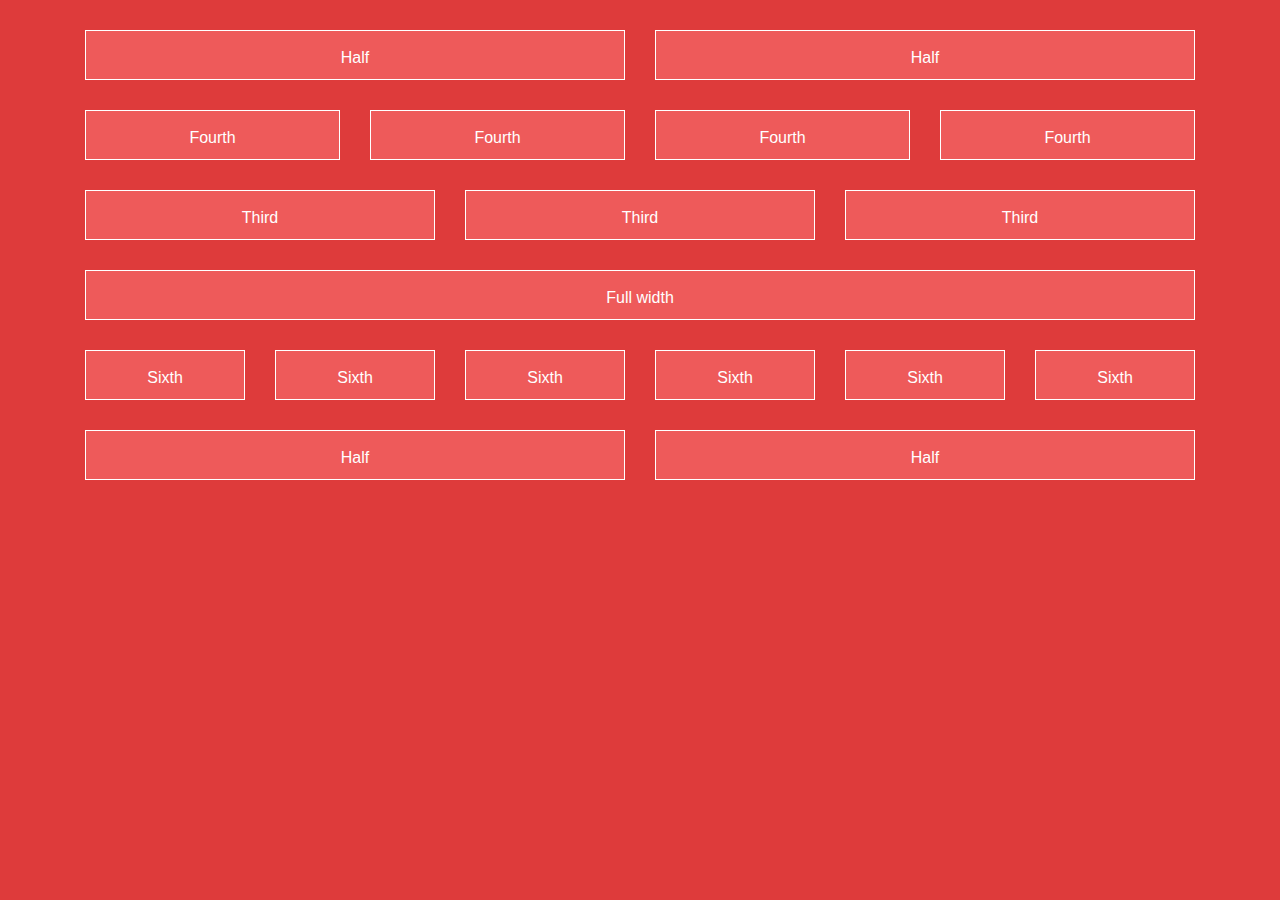
<file: index2.html>
<!DOCTYPE html>
<html lang="en">
<head>
    <meta charset="UTF-8">
    <title>Title</title>
  <link rel="stylesheet" href="css/bootstrap.css">
  <link rel="stylesheet" href="css/mein2.css">

</head>
<body>
<div class="container">
  <div class="row">
    <div class="col-md-6">
      <div class="text"><p>Half</p></div>
    </div>
    <div class="col-md-6">
      <div class="text"><p>Half</p></div>
    </div>
  </div>
  <div class="row">
    <div class="col-md-3">
  <div class="text"><p>Fourth</p></div>
</div>
    <div class="col-md-3">
      <div class="text"><p>Fourth</p></div>
    </div>
    <div class="col-md-3">
      <div class="text"><p>Fourth</p></div>
    </div>
    <div class="col-md-3">
      <div class="text"><p>Fourth</p></div>
    </div>

  </div>
  <div class="row">
    <div class="col-md-4">
      <div class="text"><p>Third</p></div>
    </div>
    <div class="col-md-4">
      <div class="text"><p>Third</p></div>
    </div>
    <div class="col-md-4">
      <div class="text"><p>Third</p></div>
    </div>

  </div>
  <div class="row">
    <div class="col-md-12">
      <div class="text">Full width</div>
    </div>
  </div>
  <div class="row">
    <div class="col-md-2">
      <div class="text">
        <p>Sixth</p>
      </div>
    </div>
    <div class="col-md-2">
      <div class="text">
        <p>Sixth</p>
      </div>
    </div>
    <div class="col-md-2">
      <div class="text">
        <p>Sixth</p>
      </div>
    </div>
    <div class="col-md-2">
      <div class="text">
        <p>Sixth</p>
      </div>
    </div>
    <div class="col-md-2">
      <div class="text">
        <p>Sixth</p>
      </div>
    </div>
    <div class="col-md-2">
      <div class="text">
        <p>Sixth</p>
      </div>
    </div>

  </div>
  <div class="row">
    <div class="col-md-6">
      <div class="text"><p>Half</p></div>
    </div>
    <div class="col-md-6">
      <div class="text"><p>Half</p></div>
    </div>
  </div>

</div>











<script src="js/jQuery.min.js"></script>
<script src="js/src/popover.js"></script>
<script src="js/bootstrap.js"></script>
</body>
</html>
</file>
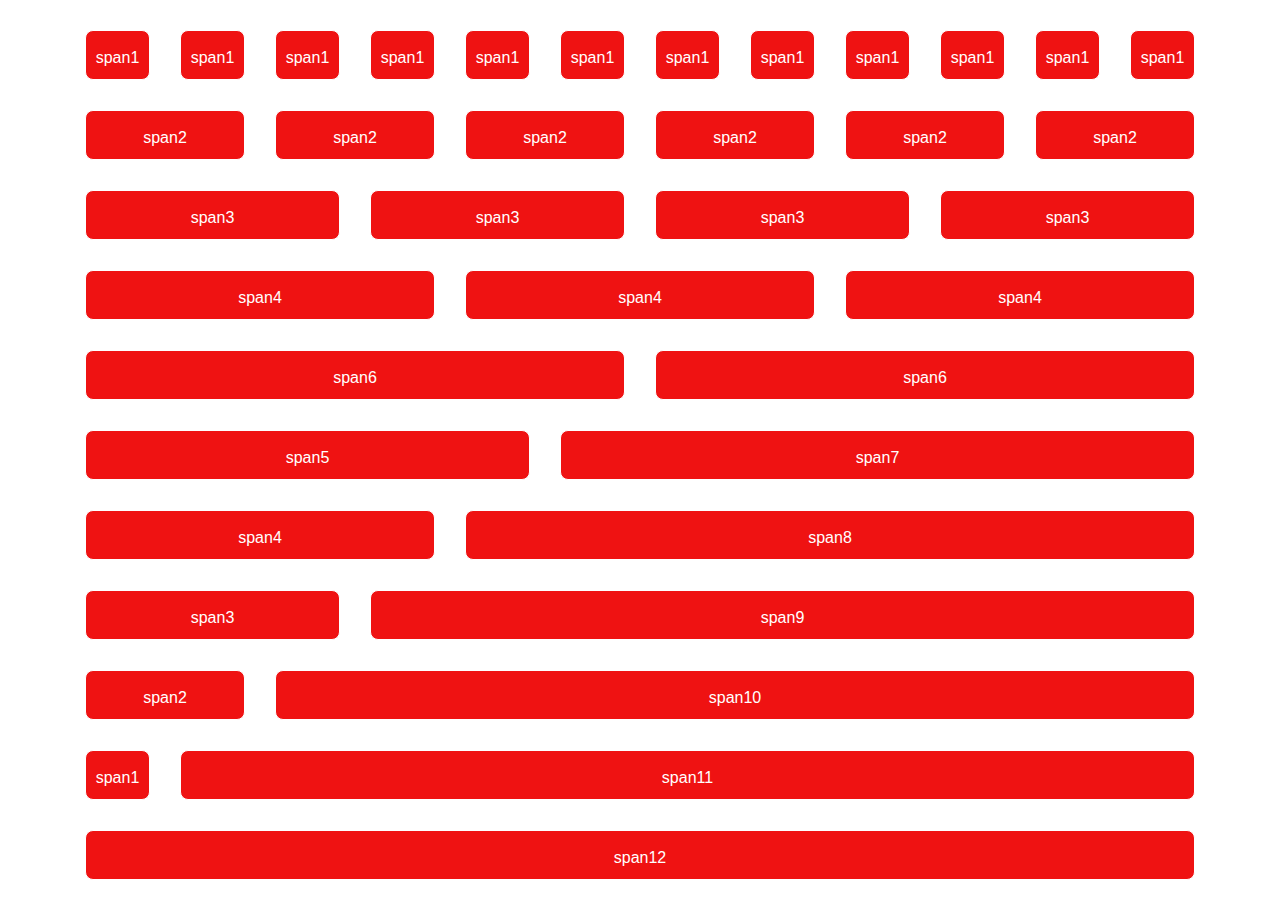
<file: index3.html>
<!DOCTYPE html>
<html lang="en">
<head>
    <meta charset="UTF-8">
    <title>Title</title>
  <link rel="stylesheet" href="css/bootstrap.css">
  <link rel="stylesheet" href="css/mein3.css">


</head>
<body>
<div class="container">
  <div class="row">
    <div class="col-md-1">
      <div class="text">
        <p>span1</p>
      </div>
    </div>
    <div class="col-md-1">
      <div class="text">
        <p>span1</p>
      </div>
    </div>
    <div class="col-md-1">
      <div class="text">
        <p>span1</p>
      </div>
    </div>
    <div class="col-md-1">
      <div class="text">
        <p>span1</p>
      </div>
    </div>
    <div class="col-md-1">
      <div class="text">
        <p>span1</p>
      </div>
    </div>
    <div class="col-md-1">
      <div class="text">
        <p>span1</p>
      </div>
    </div>
    <div class="col-md-1">
      <div class="text">
        <p>span1</p>
      </div>
    </div>
    <div class="col-md-1">
      <div class="text">
        <p>span1</p>
      </div>
    </div>
    <div class="col-md-1">
      <div class="text">
        <p>span1</p>
      </div>
    </div>
    <div class="col-md-1">
      <div class="text">
        <p>span1</p>
      </div>
    </div>
    <div class="col-md-1">
      <div class="text">
        <p>span1</p>
      </div>
    </div>
    <div class="col-md-1">
      <div class="text">
        <p>span1</p>
      </div>
    </div>

  </div>
  <div class="row">
    <div class="col-md-2">
      <div class="text">
        <p>span2</p>
      </div>
    </div>
    <div class="col-md-2">
      <div class="text">
        <p>span2</p>
      </div>
    </div>
    <div class="col-md-2">
      <div class="text">
        <p>span2</p>
      </div>
    </div>
    <div class="col-md-2">
      <div class="text">
        <p>span2</p>
      </div>
    </div>
    <div class="col-md-2">
      <div class="text">
        <p>span2</p>
      </div>
    </div>
    <div class="col-md-2">
      <div class="text">
        <p>span2</p>
      </div>
    </div>
  </div>
  <div class="row">
    <div class="col-md-3">
      <div class="text">
        <p>span3</p>
      </div>
    </div>
    <div class="col-md-3">
      <div class="text">
        <p>span3</p>
      </div>
    </div>
    <div class="col-md-3">
      <div class="text">
        <p>span3</p>
      </div>
    </div>
    <div class="col-md-3">
      <div class="text">
        <p>span3</p>
      </div>
    </div>
  </div>
  <div class="row">
    <div class="col-md-4">
      <div class="text">
        <p>span4</p>
      </div>

    </div>
    <div class="col-md-4">
      <div class="text">
        <p>span4</p>
      </div>

    </div>
    <div class="col-md-4">
      <div class="text">
        <p>span4</p>
      </div>

    </div>

  </div>
  <div class="row">
    <div class="col-md-6">
      <div class="text">
        <p>span6</p>
      </div>
    </div>
    <div class="col-md-6">
      <div class="text">
        <p>span6</p>
      </div>
    </div>

  </div>
  <div class="row">
    <div class="col-md-5">
      <div class="text"><p>
        span5
      </p></div>
    </div>
    <div class="col-md-7">
      <div class="text"><p>
        span7
      </p></div>
    </div>

  </div>
  <div class="row">
    <div class="col-md-4">
      <div class="text">
        <p>span4</p>
      </div>
    </div>
    <div class="col-md-8">
      <div class="text">
        <p>span8</p>
      </div>
    </div>

  </div>
  <div class="row">
    <div class="col-md-3">
      <div class="text">
        <p>span3</p>
      </div>
    </div>
    <div class="col-md-9">
      <div class="text">
        <p>span9</p>
      </div>
    </div>

  </div>
  <div class="row">
    <div class="col-md-2">
      <div class="text">
        <p>span2</p>
      </div>
    </div>
    <div class="col-md-10">
      <div class="text">
        <p>span10</p>
      </div>
    </div>

  </div>
  <div class="row">
    <div class="col-md-1">
      <div class="text">
        <p>span1</p>
      </div>
    </div>
    <div class="col-md-11">
      <div class="text">
        <p>span11</p>
      </div>

    </div>


  </div>
  <div class="row">
    <div class="col-md-12">
      <div class="text">span12</div>
    </div>
  </div>
</div>




<script src="js/jQuery.min.js"></script>
<script src="js/src/popover.js"></script>
<script src="js/bootstrap.js"></script>
</body>
</html>
</file>
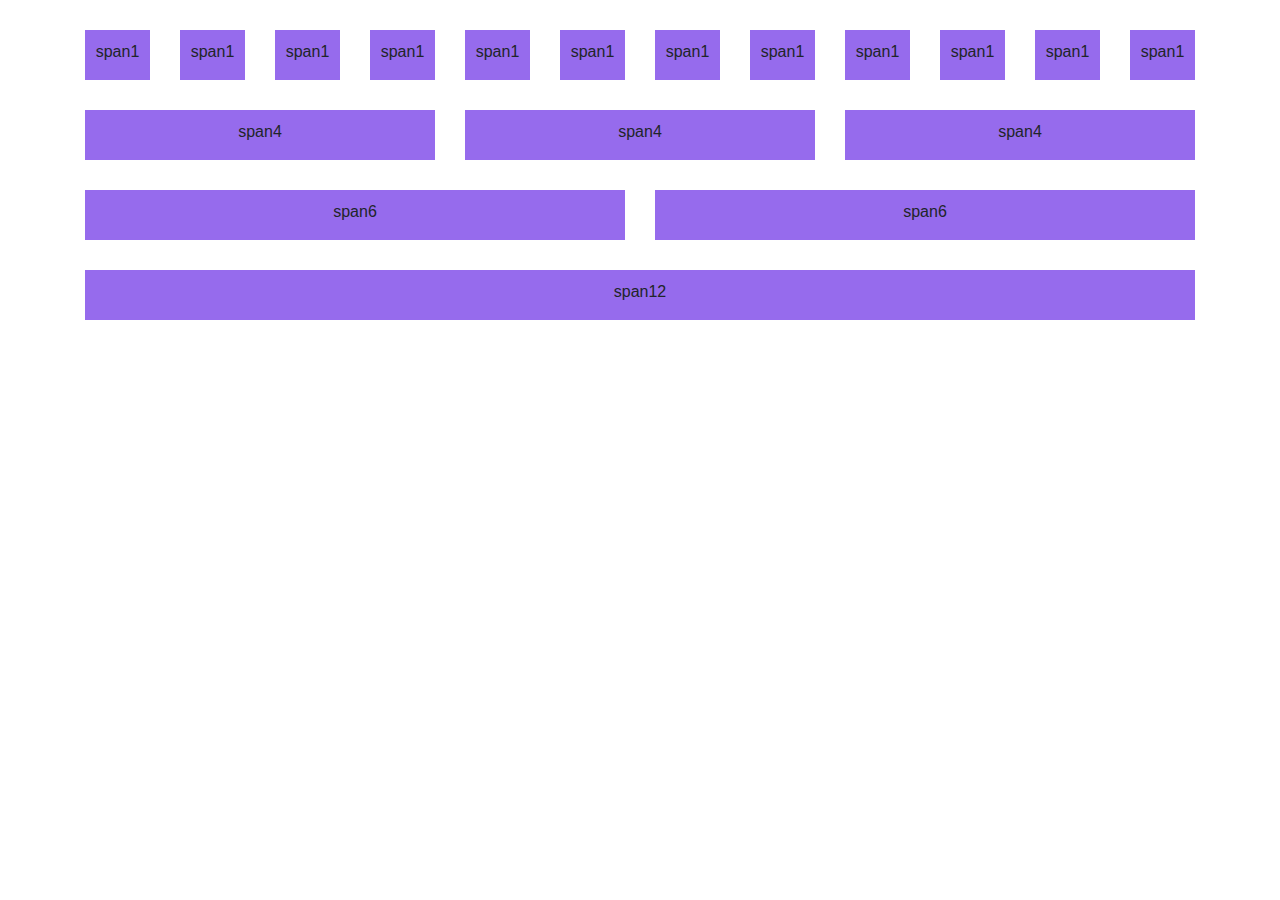
<file: index4.html>
<!DOCTYPE html>
<html lang="en">
<head>
    <meta charset="UTF-8">
    <title>Title</title>
  <link rel="stylesheet" href="css/bootstrap.css">
  <link rel="stylesheet" href="css/mein4.css">

</head>
<body>
<div class="container">
  <div class="row">
    <div class="col-md-1">
      <div class="text">
        <p>span1</p>
      </div>
    </div>
    <div class="col-md-1">
      <div class="text">
        <p>span1</p>
      </div>
    </div>
    <div class="col-md-1">
      <div class="text">
        <p>span1</p>
      </div>
    </div>
    <div class="col-md-1">
      <div class="text">
        <p>span1</p>
      </div>
    </div>
    <div class="col-md-1">
      <div class="text">
        <p>span1</p>
      </div>
    </div>
    <div class="col-md-1">
      <div class="text">
        <p>span1</p>
      </div>
    </div>
    <div class="col-md-1">
      <div class="text">
        <p>span1</p>
      </div>
    </div>
    <div class="col-md-1">
      <div class="text">
        <p>span1</p>
      </div>
    </div>
    <div class="col-md-1">
      <div class="text">
        <p>span1</p>
      </div>
    </div>
    <div class="col-md-1">
      <div class="text">
        <p>span1</p>
      </div>
    </div>
    <div class="col-md-1">
      <div class="text">
        <p>span1</p>
      </div>
    </div>
    <div class="col-md-1">
      <div class="text">
        <p>span1</p>
      </div>
    </div>

  </div>
<div class="row">
<div class="col-md-4">
  <div class="text">
    <p>span4</p>
  </div>
</div>
  <div class="col-md-4">
    <div class="text">
      <p>span4</p>
    </div>
  </div>
  <div class="col-md-4">
    <div class="text">
      <p>span4</p>
    </div>
  </div>


</div>
  <div class="row">
    <div class="col-md-6">
      <div class="text">
        <p>span6</p>
      </div>
    </div>
    <div class="col-md-6">
      <div class="text">
        <p>span6</p>
      </div>
    </div>

  </div>
  <div class="row">
    <div class="col-md-12">
    <div class="text">
      <p>span12</p>
    </div>
    </div>
  </div>


</div>




<script src="js/jQuery.min.js"></script>
<script src="js/src/popover.js"></script>
<script src="js/bootstrap.js"></script>
</body>
</html>
</file>
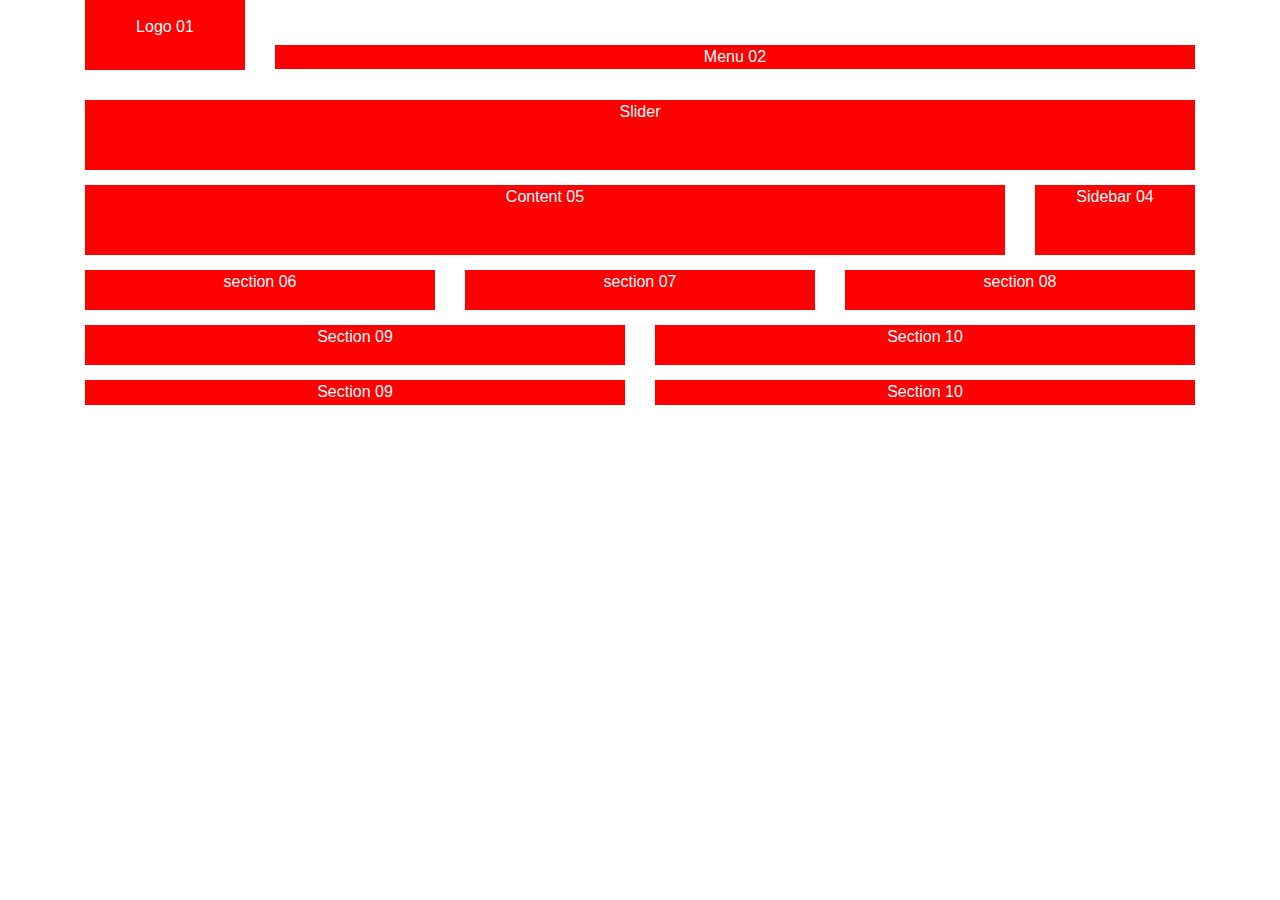
<file: index5.html>
<!DOCTYPE html>
<html lang="en">
<head>
    <meta charset="UTF-8">
    <title>Title</title>
    <link rel="stylesheet" href="css/bootstrap.css">
    <link rel="stylesheet" href="css/mein5.css">

</head>
<body>
<div class="container">
<div class="row">
    <div class="col-md-2">
        <div class="text1">
            <p>Logo 01</p>
        </div>
    </div>
    <div class="col-md-10">
        <div class="text2">
            <p>Menu 02</p>
        </div>
    </div>

</div>
    <div class="row">
    <div class="col-md-12">
        <div class="text">
            <p>Slider</p>
        </div>
    </div>
</div>
    <div class="row">
        <div class="col-md-10">
            <div class="text">
                <p>Content 05</p>
            </div>
        </div>
        <div class="col-md-2">
            <div class="text">
                <p>Sidebar 04</p>
            </div>
        </div>

    </div>
    <div class="row">
        <div class="col-md-4">
            <div class="text3">
                section 06
            </div>
        </div>
        <div class="col-md-4">
            <div class="text3">
                section 07
            </div>
        </div>
        <div class="col-md-4">
            <div class="text3">
                section 08
            </div>
        </div>
    </div>
    <div class="row">
        <div class="col-md-6">
            <div class="text3">
                <p>Section 09</p>
            </div>
        </div>
        <div class="col-md-6">
            <div class="text3">
                <p>Section 10</p>
            </div>
        </div>
    </div>
    <div class="row">
        <div class="col-md-6">
            <div class="text4">
                <p>Section 09</p>
            </div>
        </div>
        <div class="col-md-6">
            <div class="text4">
                <p>Section 10</p>
            </div>
        </div>
    </div>

</div>
<script src="js/jQuery.min.js"></script>
<script src="js/src/popover.js"></script>
<script src="js/bootstrap.js"></script>
</body>
</html>
</file>
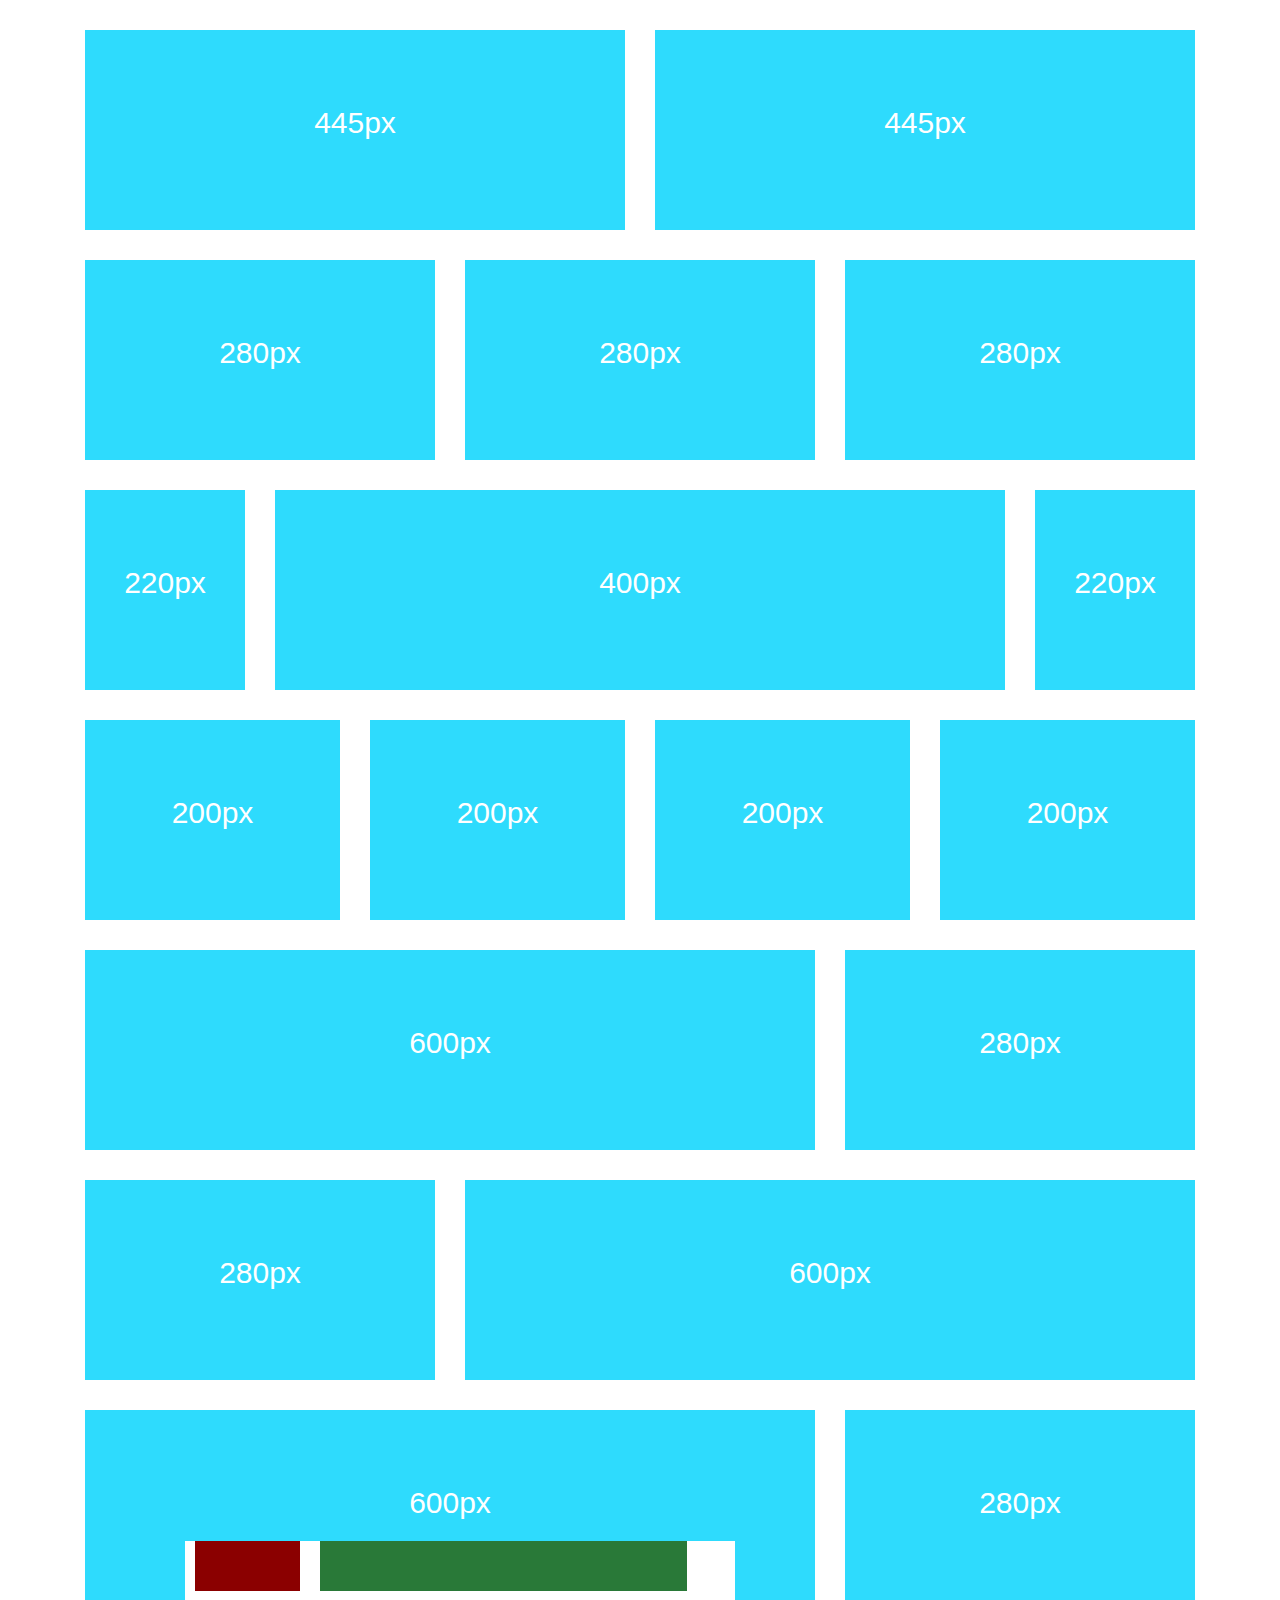
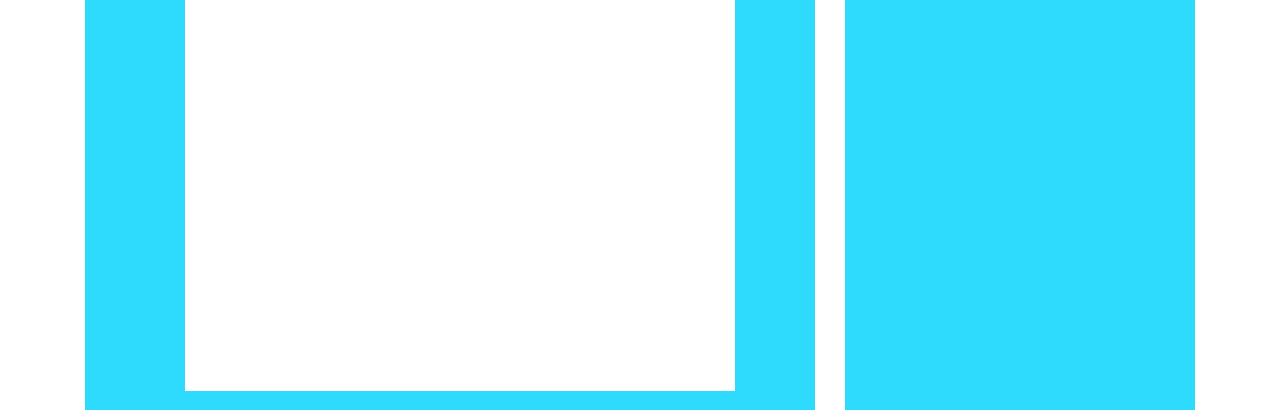
<file: index6.html>
<!DOCTYPE html>
<html lang="en">
<head>
    <meta charset="UTF-8">
    <title>Title</title>
    <link rel="stylesheet" href="css/bootstrap.css">
    <link rel="stylesheet" href="css/mein6.css">

</head>
<body>
<div class="container">
    <div class="row">
        <div class="col-md-6">
            <div class="text"><p>
                445px
            </p></div>
        </div>
        <div class="col-md-6">
            <div class="text"><p>
                445px
            </p></div>
        </div>
    </div>
    <div class="row">
        <div class="col-md-4">
            <div class="text"><p>
                280px
            </p></div>
        </div>
        <div class="col-md-4">
            <div class="text"><p>
                280px
            </p></div>
        </div>
        <div class="col-md-4">
            <div class="text"><p>
                280px
            </p></div>
        </div>
    </div>
    <div class="row">
        <div class="col-md-2">
            <div class="text"><p>
                220px
            </p></div>
        </div>
        <div class="col-md-8">
            <div class="text"><p>
                400px
            </p></div>
        </div>
        <div class="col-md-2">
            <div class="text"><p>
                220px
            </p></div>
        </div>
    </div>
    <div class="row">
        <div class="col-md-3">
            <div class="text">
                <p>200px</p>
            </div>
        </div>
        <div class="col-md-3">
            <div class="text">
                <p>200px</p>
            </div>
        </div>
        <div class="col-md-3">
            <div class="text">
                <p>200px</p>
            </div>
        </div>
        <div class="col-md-3">
            <div class="text">
                <p>200px</p>
            </div>
        </div>
    </div>
    <div class="row">
        <div class="col-md-8">
            <div class="text">
                <p>600px</p>
            </div>
        </div>
        <div class="col-md-4">
            <div class="text">
                <p>280px</p>
            </div>
        </div>
    </div>
    <div class="row">
        <div class="col-md-4">
            <div class="text">
                <p>280px</p>
            </div>
        </div>
        <div class="col-md-8">
            <div class="text">
                <p>600px</p>
            </div>
        </div>
    </div>
    <div class="row">
        <div class="col-md-8">
            <div class="text2">
                <p>600px</p>
                <div class="row">
                    <div class="col-md-2">
                        <div class="tex">
                            <div class="row">
                                <div class="col-md-3">
                                    <div class="harf">

                                    </div>
                                </div>
                                <div class="col-md-8">
                                    <div class="harf2">

                                    </div>
                                </div>

                            </div>
                        </div>
                    </div>
                </div>

            </div>

        </div>
        <div class="col-md-4">
            <div class="text2">
                <p>280px</p>
            </div>
        </div>
    </div>



</div>
<script src="js/jQuery.min.js"></script>
<script src="js/src/popover.js"></script>
<script src="js/bootstrap.js"></script>
</body>
</html>
</file>
<file: css/mein2.css>
body{
    background-color: #de3b3b;
}
.text{
    background-color: #ee5a5a;
height: 50px;
    text-align: center;
    margin-top:30px ;
    padding-top: 15px;
    color: white;
    border: 1px solid white;
}
</file>
<file: css/mein3.css>
.text{
    background-color: #ef1212;
    height: 50px;
    text-align: center;
    margin-top:30px ;
    padding-top: 15px;
    color: white;
    border: 1px solid white;
    border-radius: 8px;
}
</file>
<file: css/mein4.css>
.text{
    background-color: rgba(122, 67, 232, 0.79);
    height: 50px;
    padding-top: 10px;
    margin-top: 30px;
    text-align: center;

}
</file>
<file: css/mein5.css>
.text1{
    background-color: red;
    color: white;text-align: center;
    padding-top: 15px;
    height: 70px;
}
.text2{
    background-color: red;
    color: white;text-align: center;
    margin-top: 45px;
}
.text{
    background-color: red;
    color: white;text-align: center;
    margin-top: 15px;
    height: 70px;
}
.text3{
    background-color: red;
    color: white;text-align: center;
    margin-top: 15px;
    height:40px;
}
.text4{
    background-color: red;
    color: white;text-align: center;
    margin-top: 15px;
    height:25px;
}
</file>
<file: css/mein6.css>
.text{
    text-align: center;
    color: white;
    background-color: #2edbfd;
    height: 200px;
    padding-top: 70px;
    box-sizing: border-box;
    font-size: 30px;
    margin-top: 30px;
}
.text2{
     text-align: center;
     color: white;
     background-color: #2edbfd;
     height: 600px;
     padding-top: 70px;
     box-sizing: border-box;
     font-size: 30px;
     margin-top: 30px;
 }

.tex{
    margin-left: 100px;
    width:550px;
    height: 450px;
    background-color: white;
}
.harf{
    background-color: darkred;
    height: 50px;
    text-align: center;
    margin-left:10px;
}
.harf2{
    background-color: #297938;
    height: 50px;
    text-align: center;
    margin-left: -10px;
}
</file>
